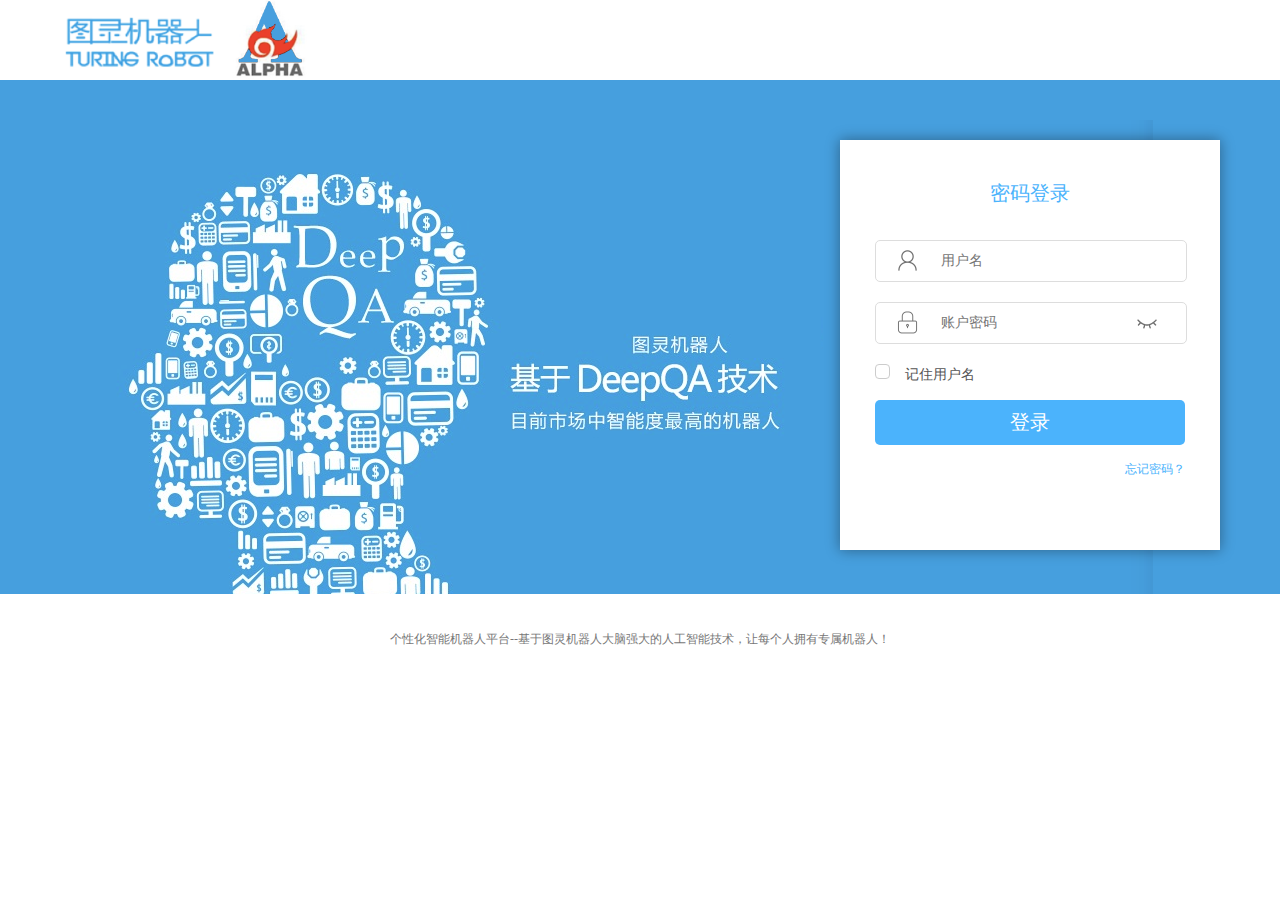
<file: index.html>
<!DOCTYPE html>
<html lang="en">

<head>
  <meta charset="UTF-8">
  <title>图灵机器人登录界面</title>
  <link rel="shortcut icon" type="text/css" href="./img/logo.png">
  <link rel="stylesheet" type="text/css" href="./css/login.css">
  <script type="text/javascript" src='./js/jquery.js'></script>
  <script type="text/javascript" src="./js/login.js"></script>
</head>

<body>
  <div class="loginTop">
    <div class="loginTop-center">
    </div>
  </div>
  <div class="loginContent">
    <div class="loginContent-center">
      <div class="log_in">
        <div class="log_in-title">密码登录</div>
        <form id="loginform" class="login-form" action="./chat.html">
          <span class="denglu-img"><img src="./img/login/denglu.png" alt="" width='25px' height='25px'></span>
          <input type="text" placeholder="用户名" class="username" name="username">
          <span class="mima-img"><img src="./img/login/mima.png" alt="" width='25px' height='25px'></span>
          <input type="password" placeholder="账户密码" class="password" name="userpsw">
          <input type="text" class="showword" style="display: none;">
          <span class="xsmm-img"><img src="./img/login/xsmm.png" alt=""></span>
          <input type="checkbox"><span style="color: #555;font-size: 14px; margin-left: 15px;">记住用户名</span>
          <p>
            <input type="submit" value="登录" class="submit">
          </p>
          <span class="login-span">忘记密码？</span>
        </form>
      </div>
    </div>
  </div>
  <div class="loginBottom">个性化智能机器人平台--基于图灵机器人大脑强大的人工智能技术，让每个人拥有专属机器人！</div>
</body>
</body>
<script type="text/javascript">
</script>

</html>
</file>
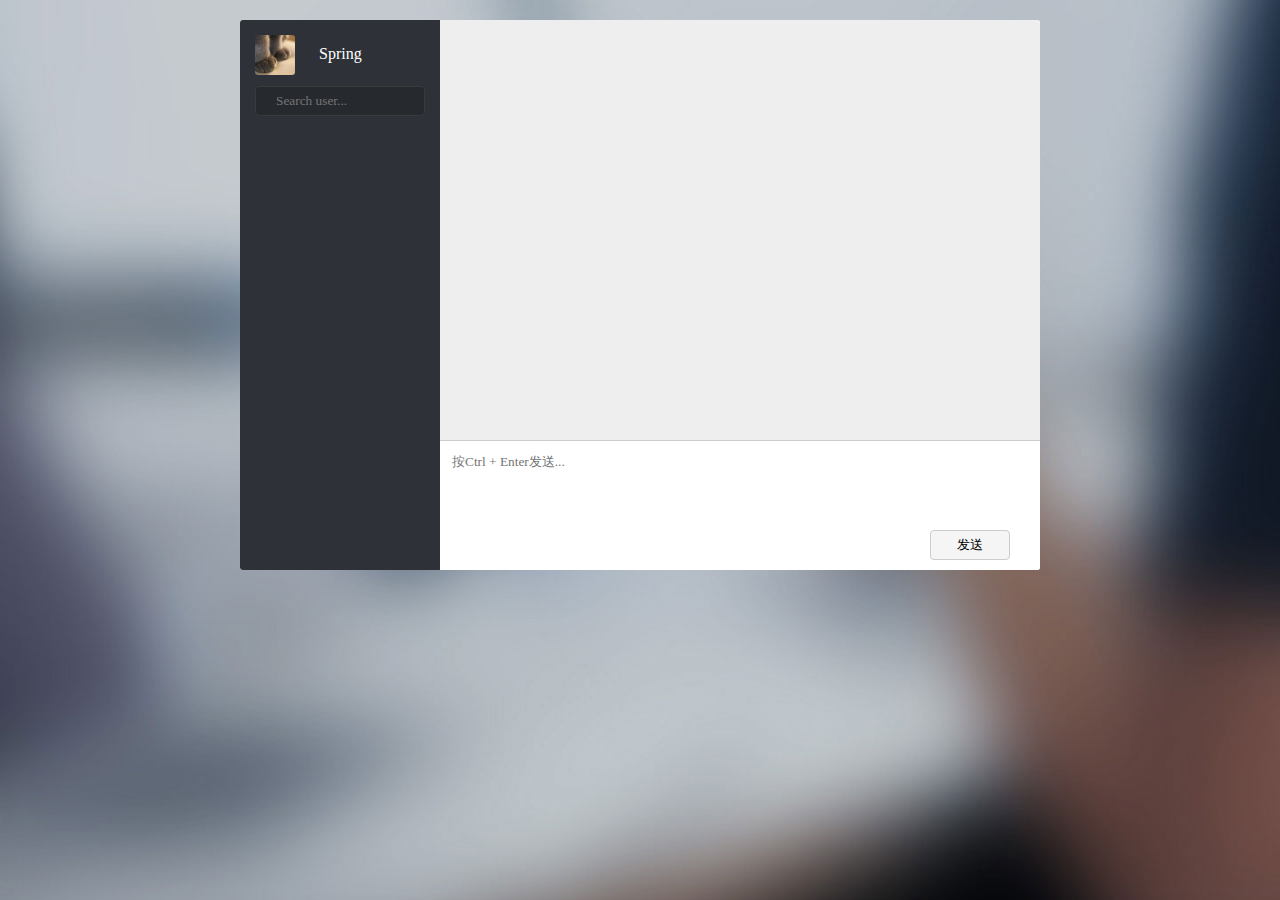
<file: chat.html>
<!DOCTYPE html>
<html lang="en">

<head>
  <meta charset="UTF-8">
  <meta name="viewport" content="width=device-width, initial-scale=1.0">
  <meta http-equiv="X-UA-Compatible" content="ie=edge">
  <title>图灵机器人聊天界面</title>
  <link rel="shortcut icon" type="text/css" href="./img/logo.png">
  <link rel="stylesheet" type="text/css" href="./css/chat.css">
  <script src="./js/jquery.js"></script>
  <script type="text/javascript" src='./js/chat.js'></script>
</head>

<body>
  <div id="chat">
    <div class="left">
      <div class="userAvatar">
        <div class="userName">
          <img src="./img/1.jpg" alt="" class="userAImg">
          <span>Spring</span>
        </div>
        <div class="userSearch">
          <input type="text" placeholder="Search user... ">
        </div>
      </div>
    </div>
    <div class="right">
      <div class="chatMessage"></div>
    </div>
    <div class="send">
      <form action="">
        <textarea name="" id="sendText" placeholder="按Ctrl + Enter发送..."></textarea>
      </form>
      <button class="enter">发送</button>
    </div>
  </div>
</body>

</html>
</file>
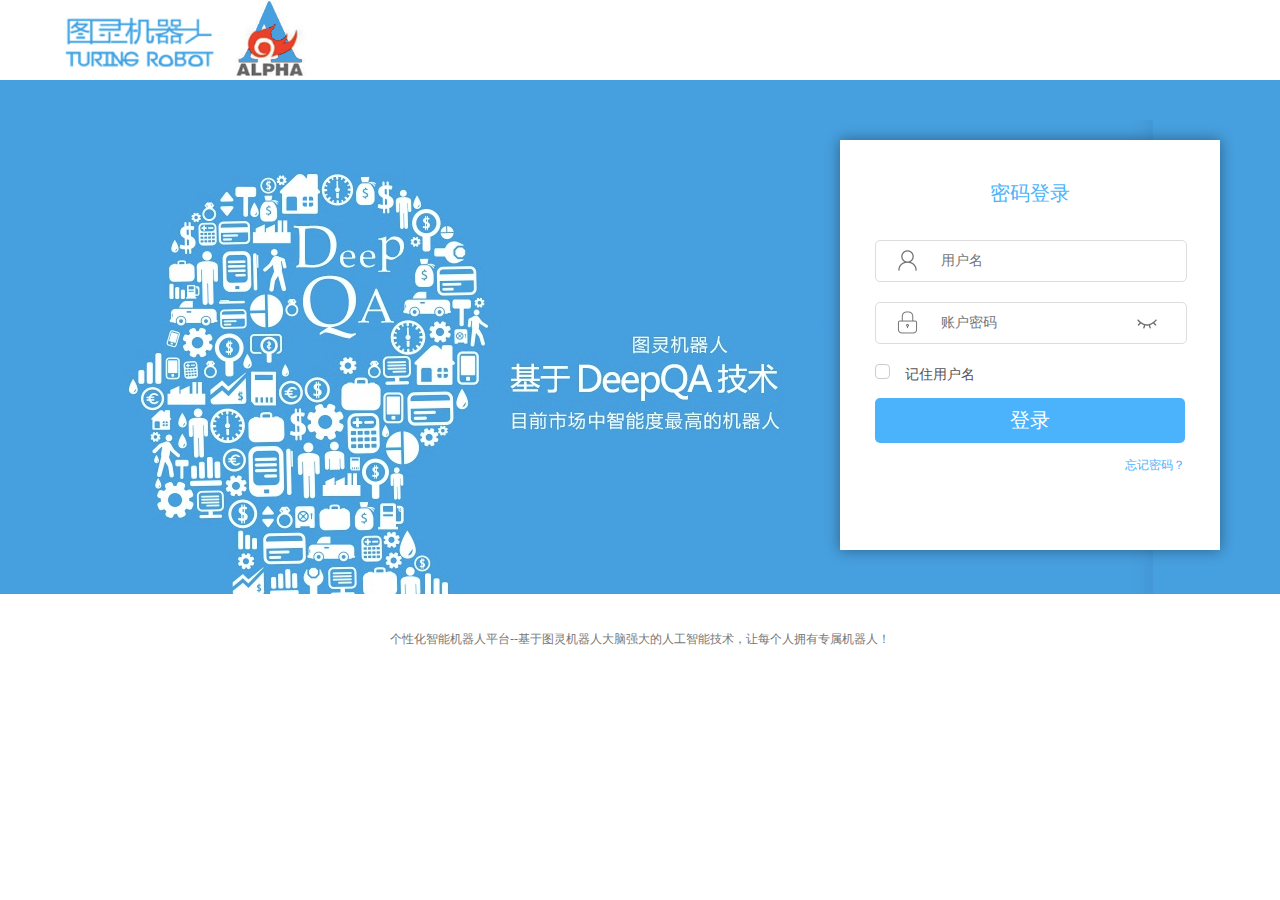
<file: login.html>
<!DOCTYPE html>
<html lang="en">
<head>
    <meta charset="UTF-8">
    <title>图灵机器人登录界面</title>
    <link rel="shortcut icon" type="text/css" href="img/logo.png">
    <link rel="stylesheet" type="text/css" href="css/login.css">
    <script type="text/javascript" src='js/jquery.js'></script>
    <script type="text/javascript" src="js/login.js"></script>
</head>
<body>
<div class="loginTop">
    <div class="loginTop-center">  
    </div>
</div>
<div class="loginContent">
    <div class="loginContent-center">
        <div class="log_in">
            <div class="log_in-title">密码登录</div>
            <form id="loginform" action="LoginServlet" method="post" class="login-form">
                <span class="denglu-img"><img src="img/login/denglu.png" alt="" width='25px' height='25px'></span>
                <input type="text" placeholder="用户名" class="username" name="username">
                <span class="mima-img"><img src="img/login/mima.png" alt="" width='25px' height='25px'></span>
                <input type="password" placeholder="账户密码" class="password" name="userpsw">
                <input type="text" class="showword" style="display: none;">
                <span class="xsmm-img"><img src="img/login/xsmm.png" alt=""></span>
                <input type="checkbox"><span style="color: #555;font-size: 14px; margin-left: 15px;"><span>记住用户名</span>
                <p><input type="submit" value="登录" class="submit"></p>
                <span class="login-span">忘记密码？</span>
            </form>
        </div>
    </div>
</div>
<div class="loginBottom">个性化智能机器人平台--基于图灵机器人大脑强大的人工智能技术，让每个人拥有专属机器人！</div>
</body>
</body>
<script type="text/javascript">

</script>
</html>
</file>
<file: css/login.css>
body,
ul,
li,
img,
span,
input {
  margin: 0px;
  padding: 0px;
}

body {
  background: #fff;
}

* {
  font-family: 微软雅黑;
}

 ::-ms-clear,
 ::-ms-reveal {
  display: none;
}


/*清除ie浏览器自带的input图标，如：text中的×号和password中的小眼睛*/

input {
  background: transparent;
}

.loginTop {
  height: 80px;
  width: 100%;
}

.loginTop-center {
  width: 1200px;
  height: 80px;
  margin: 0 auto;
  background: url('../img/login-log.png') no-repeat 0 -25px;
  background-size: 320px 110px;
}

.loginContent {
  height: 514px;
  width: 100%;
  background: #469fde;
}

.loginContent-center {
  width: 1200px;
  height: 514px;
  margin: 0 auto;
  background: url('../img/login-bg.png') no-repeat;
  background-position: 0 40px;
}

.log_in {
  width: 310px;
  height: 330px;
  float: right;
  background: #fff;
  margin-top: 60px;
  margin-right: 20px;
  box-shadow: 0 0 13px rgba(7, 7, 7, 0.4);
  padding: 40px 35px;
}

.log_in-title {
  width: 310px;
  height: 60px;
  font-size: 20px;
  text-align: center;
  color: #4bb3fc;
}

.login-form {
  position: relative;
}

.login-form input[type=text],
input[type=password] {
  width: 180px;
  height: 40px;
  border: #ddd 1px solid;
  border-radius: 5px;
  margin: 0;
  padding: 0;
  padding-left: 65px;
  font-size: 14px;
  line-height: 40px;
  margin-bottom: 20px;
  outline: none;
  padding-right: 65px;
}

.denglu-img,
.mima-img,
.xsmm-img {
  display: inline-block;
  width: 25px;
  height: 25px;
  position: absolute;
  left: 20px;
}

.denglu-img {
  top: 8px;
}

.mima-img {
  top: 70px;
}

.xsmm-img {
  top: 72px;
  left: 260px;
  cursor: pointer;
}

.login-form input[type=submit] {
  width: 310px;
  height: 45px;
  background: #4bb3fc;
  outline: none;
  border: none;
  border-radius: 5px;
  color: #fff;
  font-size: 20px;
  cursor: pointer;
}

.login-form input[type=submit]:hover {
  background: #30a2f1;
}

input[type=checkbox] {
  /*同样，首先去除浏览器默认样式*/
  -webkit-appearance: none;
  -moz-appearance: none;
  appearance: none;
  /*编辑我们自己的样式*/
  position: relative;
  width: 15px;
  height: 15px;
  background: transparent;
  border: 1px solid #ccc;
  -webkit-border-radius: 4px;
  -moz-border-radius: 4px;
  border-radius: 4px;
  outline: none;
  cursor: pointer;
}

input[type=checkbox]:after {
  content: '√';
  position: absolute;
  display: block;
  width: 100%;
  height: 100%;
  background: #4bb3fc;
  color: #fff;
  text-align: center;
  line-height: 13px;
  /*增加动画*/
  -webkit-transition: all ease-in-out 300ms;
  -moz-transition: all ease-in-out 300ms;
  transition: all ease-in-out 300ms;
  /*利用border-radius和opacity达到填充的假象，首先隐藏此元素*/
  -webkit-border-radius: 20px;
  -moz-border-radius: 20px;
  border-radius: 20px;
  opacity: 0;
}

input[type=checkbox]:checked:after {
  -webkit-border-radius: 0;
  -moz-border-radius: 0;
  border-radius: 0;
  opacity: 1;
}

.login-span {
  font-size: 12px;
  color: #4bb3fc;
  float: right;
  margin-left: 10px;
  cursor: pointer;
}

.login-span a {
  font-size: 12px;
  color: #4bb3fc;
  text-decoration: none;
}

.loginBottom {
  width: 100%;
  height: 40px;
  margin-left: auto;
  margin-right: auto;
  margin-top: 20px;
  text-align: center;
  line-height: 50px;
  font-size: 12px;
  color: #777;
}
</file>
<file: css/chat.css>
html {
  height: 100%;
}

* {
  font-family: 微软雅黑;
}

body {
  width: 100%;
  height: 100%;
  margin: 0;
  background: url('../img/bg.jpg');
  background-size: 100% 100%;
  overflow: hidden;
}

*::-webkit-scrollbar {
  width: 10px;
  height: 10px;
  overflow: hidden;
  border-radius: 10px;
}
/*定义滚动条的轨道，内阴影及圆角*/

*::-webkit-scrollbar-track {
  box-shadow: inset 0 0 6px rgba(0, 0, 0, .3);
  border-radius: 10px;
  background-color: #f5f5f5;
}
/*定义滑块，内阴影及圆角*/

*::-webkit-scrollbar-thumb {
  border-radius: 10px;
  box-shadow: inset 0 0 6px rgba(0, 0, 0, .3);
  background-color: #999;
}

#chat {
  width: 800px;
  height: 550px;
  top: 20px;
  margin-left: auto;
  margin-right: auto;
  background: #fff;
  border-radius: 3px;
  overflow: hidden;
  position: relative;
}

.left {
  float: left;
  width: 200px;
  height: 100%;
  background: #2e3238;
}

.userAvatar {
  width: 100%;
  height: 120px;
  padding: 15px;
  box-sizing: border-box;
}

.userName {
  height: 40px;
}

.userAImg {
  width: 40px;
  height: 40px;
  vertical-align: middle;
  border-radius: 3px;
}

.userName span {
  margin-left: 20px;
  font-size: 16px;
  color: #fff;
}

.userSearch {
  height: 50px;
  line-height: 50px;
}

.userSearch input[type='text'] {
  width: 100%;
  height: 30px;
  border: 1px solid #3a3a3a;
  border-radius: 4px;
  outline: 0;
  background-color: #26292e;
  padding-left: 20px;
  box-sizing: border-box;
  color: #fff;
}

.right {
  float: left;
  width: 600px;
  height: 420px;
  background: #eee;
  padding: 20px;
  padding-right: 10px;
  box-sizing: border-box;
  overflow-y: auto;
  font-size: 12px;
}

.chatMessage {
  height: 100%;
  overflow-y: auto;
  padding-right: 20px;
}

.turingMessage,
.userMessage {
  margin-top: 45px;
  position: relative;
}

.userMessage {
  text-align: right;
}

.turingImg,
.userImg {
  width: 30px;
  height: 30px;
  margin-right: 15px;
  float: left;
}

.userImg {
  margin-left: 15px;
  margin-right: 0px;
  float: right;
}

.turingMessage img,
.userMessage img {
  width: 30px;
  height: 30px;
  border-radius: 4px;
}

.turingText,
.userText {
  padding: 8px;
  max-width: 85%;
  background: #fafafa;
  display: inline-block;
  border-radius: 4px;
  line-height: 20px;
  word-break: break-all;
  position: relative;
  text-align: left;
}

.userText {
  background: #b2e281;
}

.turingText:after {
  content: '';
  position: absolute;
  border: 8px transparent solid;
  border-right: 8px #fafafa solid;
  left: -16px;
  top: 8px;
}

.userText:after {
  content: '';
  position: absolute;
  border: 8px transparent solid;
  border-left: 8px #b2e281 solid;
  right: -16px;
  top: 8px;
}

.time {
  display: inline-block;
  width: 150px;
  height: 20px;
  background: #d3d1d1;
  color: #fff;
  font-size: 12px;
  position: absolute;
  top: -30px;
  left: 50%;
  margin-left: -75px;
  border-radius: 4px;
  line-height: 20px;
  text-align: center;
}

.send {
  width: 600px;
  position: absolute;
  height: 130px;
  background: #fff;
  padding: 10px;
  box-sizing: border-box;
  bottom: 0px;
  right: 0px;
  border-top: 1px solid #ccc;
  color: #3a3a3a;
  font-size: 12px;
}

.send form {
  height: 70%;
}

#sendText {
  height: 100%;
  border: none;
  word-wrap: break-word;
  outline: none;
  width: 100%;
  resize: none;
}

.enter {
  width: 80px;
  height: 30px;
  border: 1px solid #ccc;
  outline: none;
  background: #f5f5f5;
  position: absolute;
  bottom: 10px;
  right: 30px;
  cursor: pointer;
  border-radius: 4px;
}
</file>
